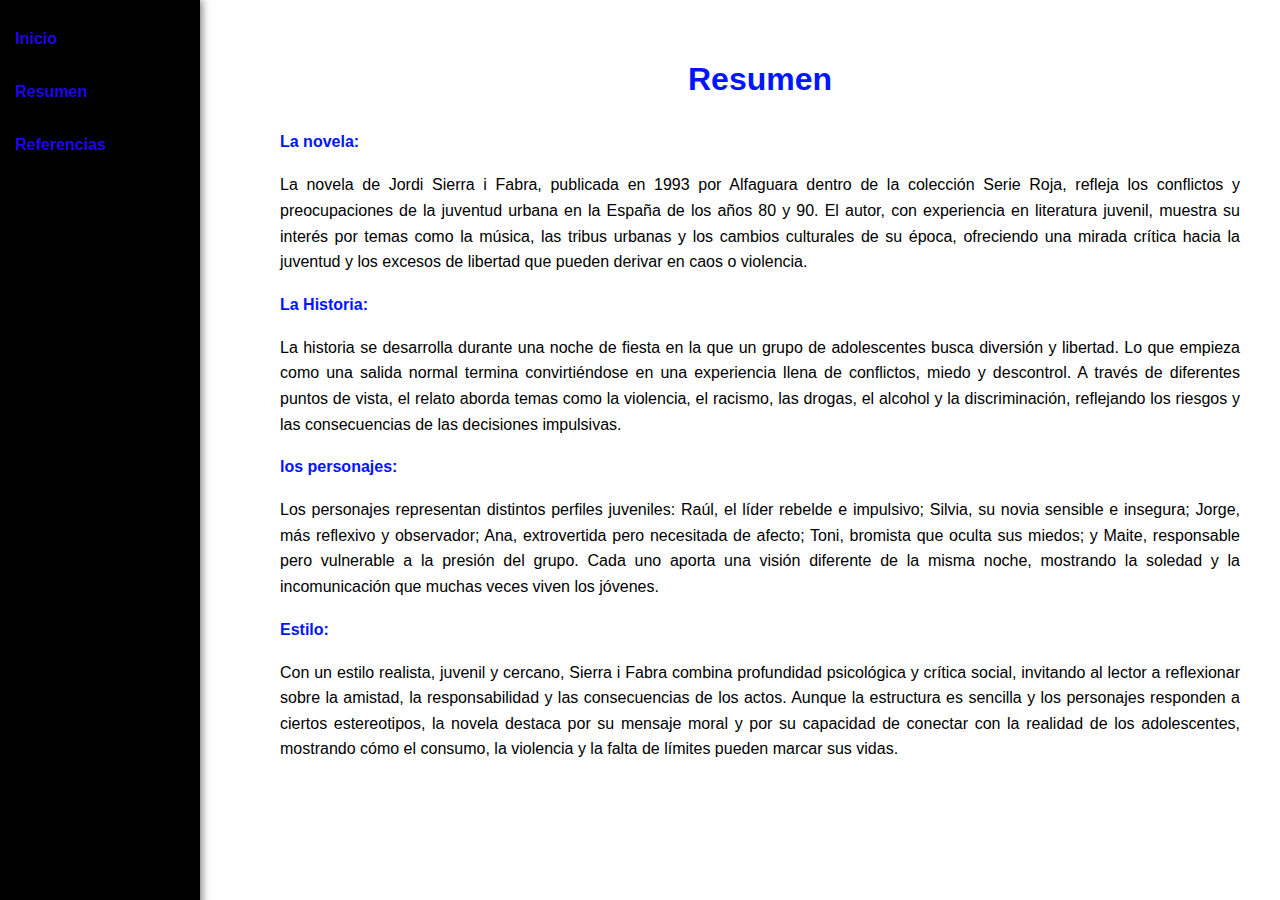
<file: resumen.html>
<!DOCTYPE html>
<html lang="en">
<head>
    <meta charset="UTF-8">
    <meta name="viewport" content="width=device-width, initial-scale=1.0">
    <title>Resumen-Noche-de-viernes</title>
    <link rel="stylesheet" href="resumen.css">
</head>
<body>
    <nav class="menu">
    <ul>
        <li><a href="index.html">Inicio</a></li>
        <li> <a href="resumen.html">Resumen</a></li>
        <li><a href="Referencias.html">Referencias</a></li>
    </ul>
    </nav>
    <div class="contenido">

        
        <ul class="Autor">
        <h1>Resumen </h1>
            <li><strong>La novela: </strong>
                </li>   <p>La novela de Jordi Sierra i Fabra, publicada en 1993 por Alfaguara dentro de la colección Serie Roja, refleja los conflictos y preocupaciones de la juventud urbana en la España de los años 80 y 90. El autor, con experiencia en literatura juvenil, muestra su interés por temas como la música, las tribus urbanas y los cambios culturales de su época, ofreciendo una mirada crítica hacia la juventud y los excesos de libertad que pueden derivar en caos o violencia.</p>
                
               
                <li><strong>La Historia: </strong>
                </li><p> La historia se desarrolla durante una noche de fiesta en la que un grupo de adolescentes busca diversión y libertad. Lo que empieza como una salida normal termina convirtiéndose en una experiencia llena de conflictos, miedo y descontrol. A través de diferentes puntos de vista, el relato aborda temas como la violencia, el racismo, las drogas, el alcohol y la discriminación, reflejando los riesgos y las consecuencias de las decisiones impulsivas.
             
                <li><strong>los personajes: </strong>
                </li><p>Los personajes representan distintos perfiles juveniles: Raúl, el líder rebelde e impulsivo; Silvia, su novia sensible e insegura; Jorge, más reflexivo y observador; Ana, extrovertida pero necesitada de afecto; Toni, bromista que oculta sus miedos; y Maite, responsable pero vulnerable a la presión del grupo. Cada uno aporta una visión diferente de la misma noche, mostrando la soledad y la incomunicación que muchas veces viven los jóvenes.
                
               
                <li><strong>Estilo: </strong>
                </li><p>Con un estilo realista, juvenil y cercano, Sierra i Fabra combina profundidad psicológica y crítica social, invitando al lector a reflexionar sobre la amistad, la responsabilidad y las consecuencias de los actos. Aunque la estructura es sencilla y los personajes responden a ciertos estereotipos, la novela destaca por su mensaje moral y por su capacidad de conectar con la realidad de los adolescentes, mostrando cómo el consumo, la violencia y la falta de límites pueden marcar sus vidas. </ul>
        </div>
      </body>
</html>
</file>
<file: resumen.css>
.menu {
    width: 200px;
    background-color: #000;
    height: 100vh;
    padding-top: 20px;
    box-shadow: 2px 0 8px rgba(0, 0, 0, 0.5);
    position: fixed;
    left: 0;
    top: 0;
}

body {
    margin: 0;
    font-family: Arial, sans-serif;
}

.menu ul {
    list-style: none;
    padding: 0;
    margin: 0;
}

.menu li {
    margin-bottom: 15px;
}

.menu a {
    display: block;
    color: #2200ff;
    text-decoration: none;
    font-weight: bold;
    padding: 10px 15px;
}

.menu a:hover {
    background-color: #ffffff;
}

.contenido {
    margin-left: 220px;
    padding: 40px;
}

h1, h2 {
    color: #2f00ff;
}

p {
    line-height: 1.6;
    text-align: justify;
}

.libro {
    width: 250px;
    border-left: 5px solid #3300ff;
    border-radius: 10px;
    padding: 15px 25px;
    box-shadow: 0 0 10px rgba(0, 0, 0, 0.3);
    margin: 30px 0;
}

.Autor li {
    list-style: none;
    padding: 5px 0;
}

.Autor strong {
    color: #0015ff;
}

h1 {
    color: #0015ff;
    text-align: center;
    margin-bottom: 30px;
}

.bloque {
    background: #fff;
    border-left: 5px solid #3300ff;
    border-radius: 10px;
    box-shadow: 0 0 10px rgba(0,0,0,0.2);
    padding: 20px;
    margin: 30px auto;
    width: 70%;
}

h2 {
    color: #0015ff;
    margin-bottom: 10px;
}

table {
    width: 100%;
    border-collapse: collapse;
    margin-top: 10px;
}

th, td {
    border: 1px solid #ccc;
    padding: 10px;
    text-align: left;
}

th {
    background-color: #e6e6ff;
    color: #0015ff;
}

blockquote {
    border-left: 5px solid #3300ff;
    margin: 20px 0;
    padding: 10px 20px;
    background-color: #eef;
    font-style: italic;
}

ul {
    padding-left: 20px;
}

a {
    color: #0645ad;
    text-decoration: none;
}

a:hover {
    text-decoration: underline;
}


@media (max-width: 768px) {
    .menu {
        width: 100%;
        height: auto;
        position: relative;
        box-shadow: none;
        text-align: center;
        padding: 10px 0;
    }

    .menu ul {
        display: flex;
        flex-wrap: wrap;
        justify-content: center;
    }

    .menu li {
        margin: 10px;
    }

    .contenido {
        margin-left: 0;
        padding: 20px;
    }

    .bloque {
        width: 90%;
        padding: 15px;
    }

    table, th, td {
        font-size: 0.9em;
    }
}


@media (max-width: 480px) {
    .menu a {
        font-size: 0.9em;
        padding: 8px 10px;
    }

    .bloque {
        width: 95%;
    }
}
</file>
